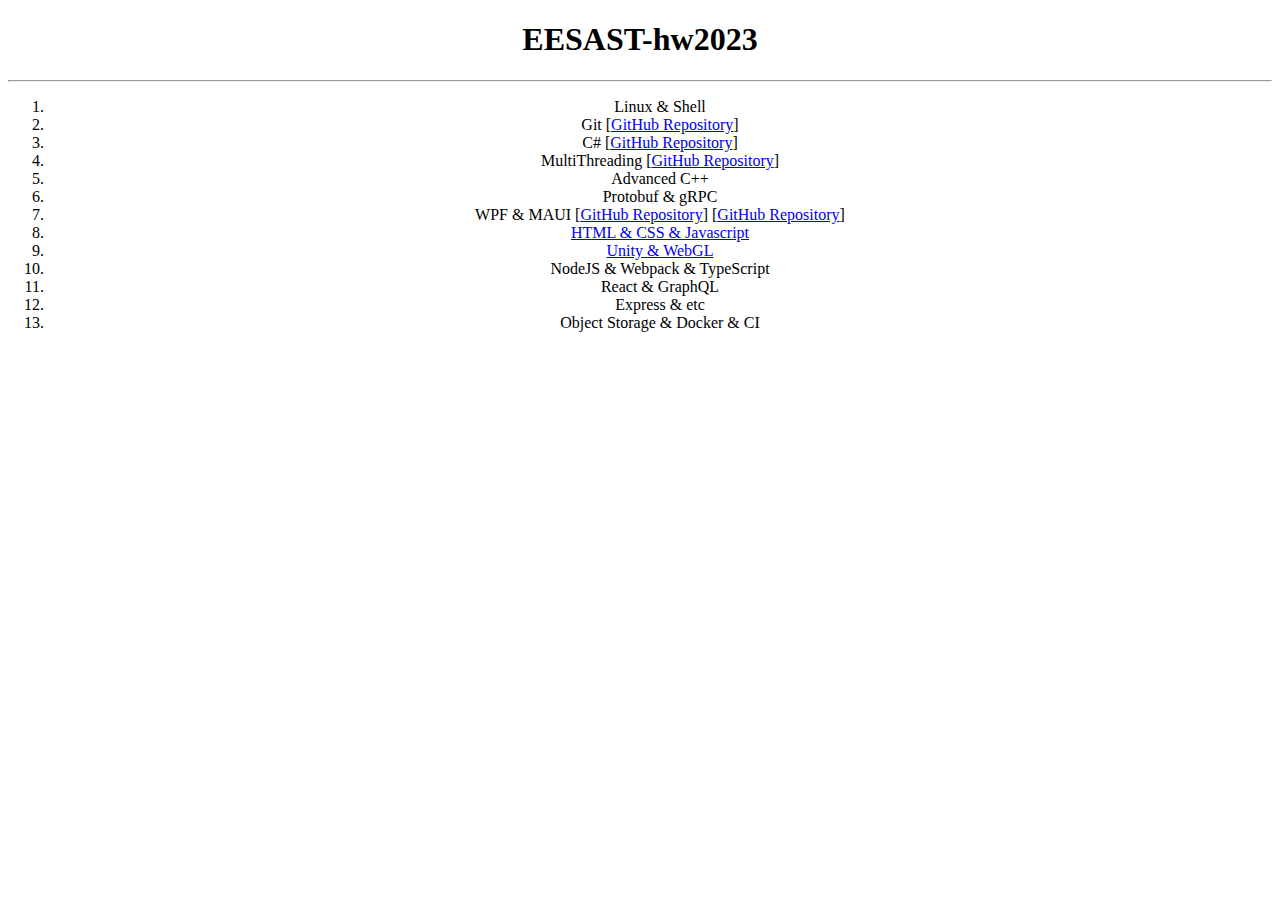
<file: index.html>
<!DOCTYPE html>
<html lang="en">

<head>
	<meta charset="UTF-8">
	<style>
		h1,
		ol {
			text-align: center;
		}
	</style>
	<title>EESAST-hw2023</title>
</head>

<body>
	<h1>EESAST-hw2023</h1>
	<hr>
	<ol>
		<li>Linux & Shell</li>
		<li>Git [<a href="https://github.com/Panxuc/EESAST-hw2023-Git">GitHub Repository</a>]</li>
		<li>C# [<a href="https://github.com/Panxuc/EESAST-hw2023-CSharp1">GitHub Repository</a>]</li>
		<li>MultiThreading [<a href="https://github.com/Panxuc/EESAST-hw2023-MultiThreading">GitHub Repository</a>]</li>
		<li>Advanced C++</li>
		<li>Protobuf & gRPC</li>
		<li>WPF & MAUI [<a href="https://github.com/Panxuc/EESAST-hw2023-MAUI-calculator">GitHub Repository</a>] [<a
				href="https://github.com/Panxuc/EESAST-hw2023-MAUI-scheduler">GitHub Repository</a>]</li>
		<li><a href="08/index.html">HTML & CSS & Javascript</a></li>
		<li><a href="09/france.html">Unity & WebGL</a></li>
		<li>NodeJS & Webpack & TypeScript</li>
		<li>React & GraphQL</li>
		<li>Express & etc</li>
		<li>Object Storage & Docker & CI</li>
	</ol>
</body>

</html>
</file>
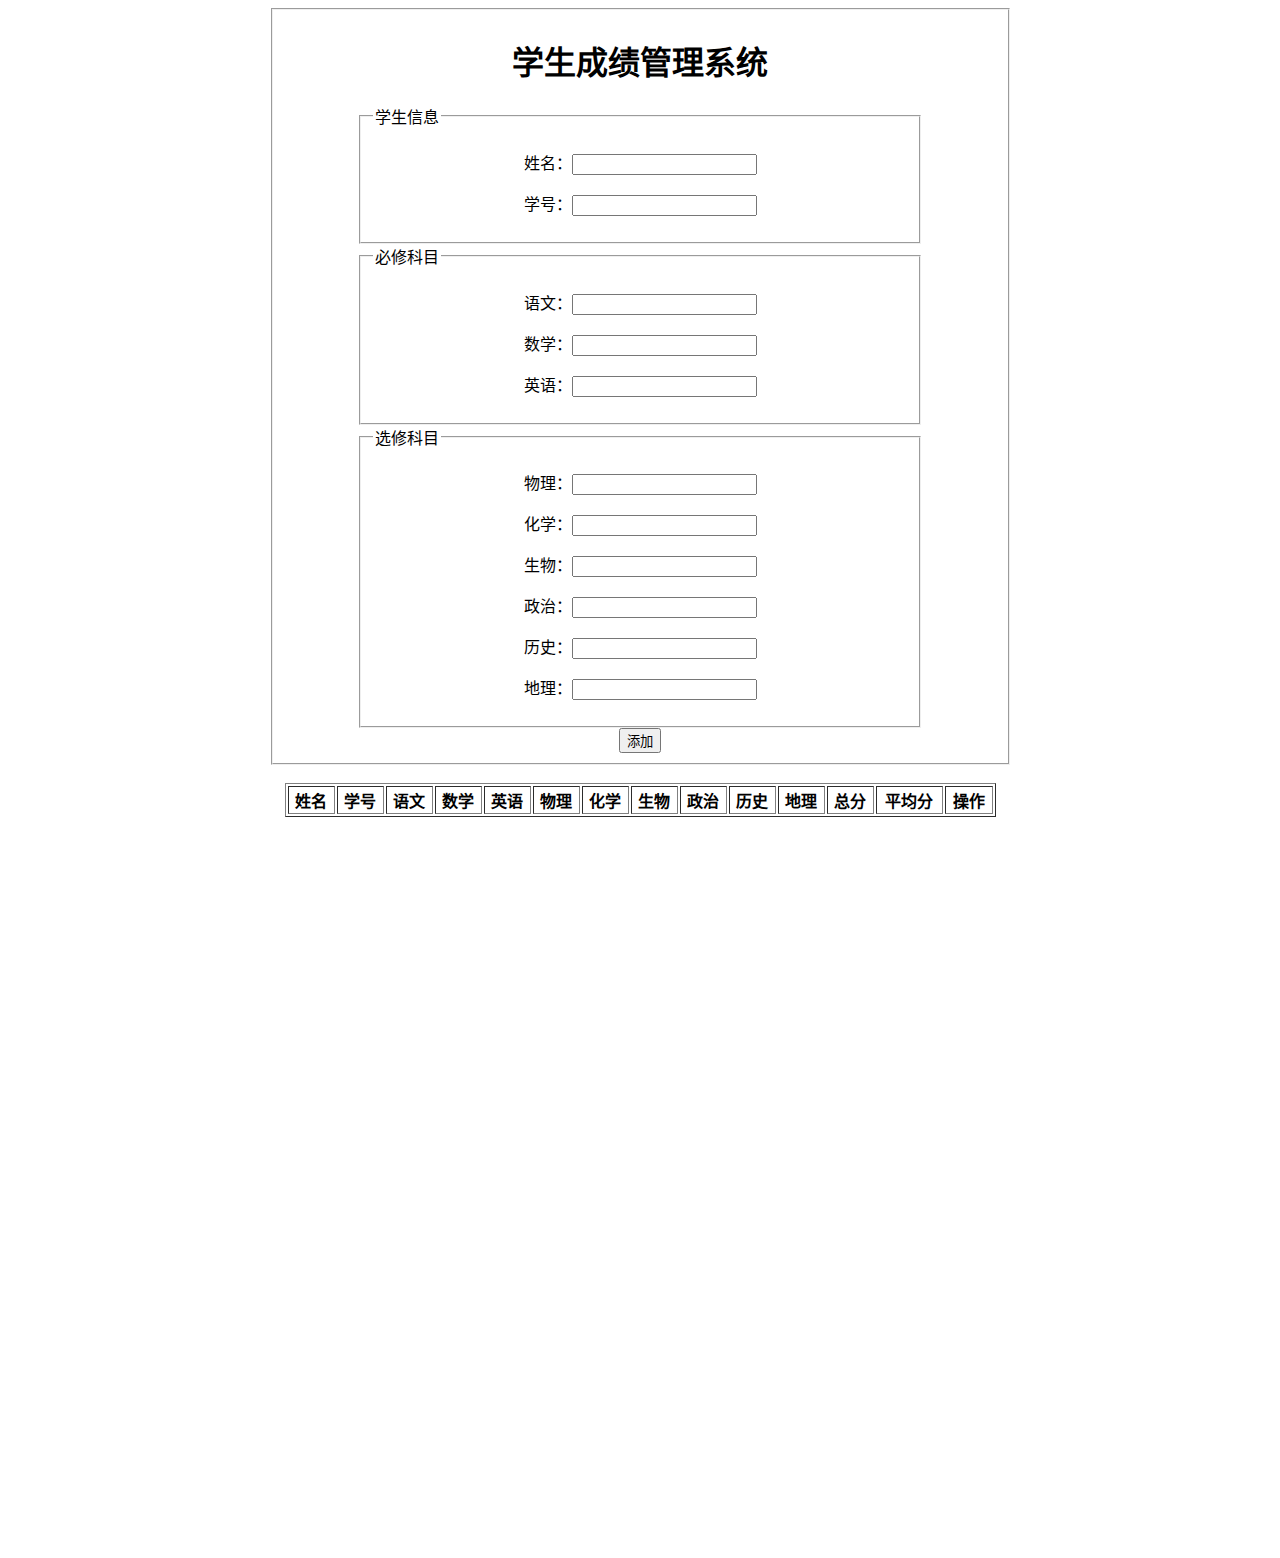
<file: 08/index.html>
<!DOCTYPE html>
<html lang="zh-CN">

<head>
	<meta charset="UTF-8">
	<meta name="viewport" content="width=device-width, initial-scale=1.0" />
	<title>学生成绩管理系统</title>
	<link rel="stylesheet" href="styles.css">
</head>

<body>
	<div class="add">
		<fieldset>
			<h1>学生成绩管理系统</h1>
			<fieldset>
				<legend>学生信息</legend>
				<p>姓名：<input type="text" id="name" value=""></p>
				<p>学号：<input type="text" id="id" value=""></p>
			</fieldset>
			<fieldset>
				<legend>必修科目</legend>
				<p>语文：<input type="number" id="chinese" value=""></p>
				<p>数学：<input type="number" id="math" value=""></p>
				<p>英语：<input type="number" id="english" value=""></p>
			</fieldset>
			<fieldset>
				<legend>选修科目</legend>
				<p>物理：<input type="number" id="physics" value=""></p>
				<p>化学：<input type="number" id="chemistry" value=""></p>
				<p>生物：<input type="number" id="biology" value=""></p>
				<p>政治：<input type="number" id="politics" value=""></p>
				<p>历史：<input type="number" id="history" value=""></p>
				<p>地理：<input type="number" id="geography" value=""></p>
			</fieldset>
			<button id="button" style="display:block; margin:0 auto" onclick="add()">添加</button>
		</fieldset>
	</div>
	<br>
	<div class="list">
		<table id="table" border="1">
			<thead>
				<tr>
					<th>姓名</th>
					<th>学号</th>
					<th>语文</th>
					<th>数学</th>
					<th>英语</th>
					<th>物理</th>
					<th>化学</th>
					<th>生物</th>
					<th>政治</th>
					<th>历史</th>
					<th>地理</th>
					<th>总分</th>
					<th>平均分</th>
					<th>操作</th>
				</tr>
			</thead>
			<tbody id="tbody">
			</tbody>
		</table>
	</div>
	<br>
	<div class="plot">
		<canvas id="canvas" width="500" height="500"></canvas>
	</div>
	<script src="script.js" defer></script>
</body>
</file>
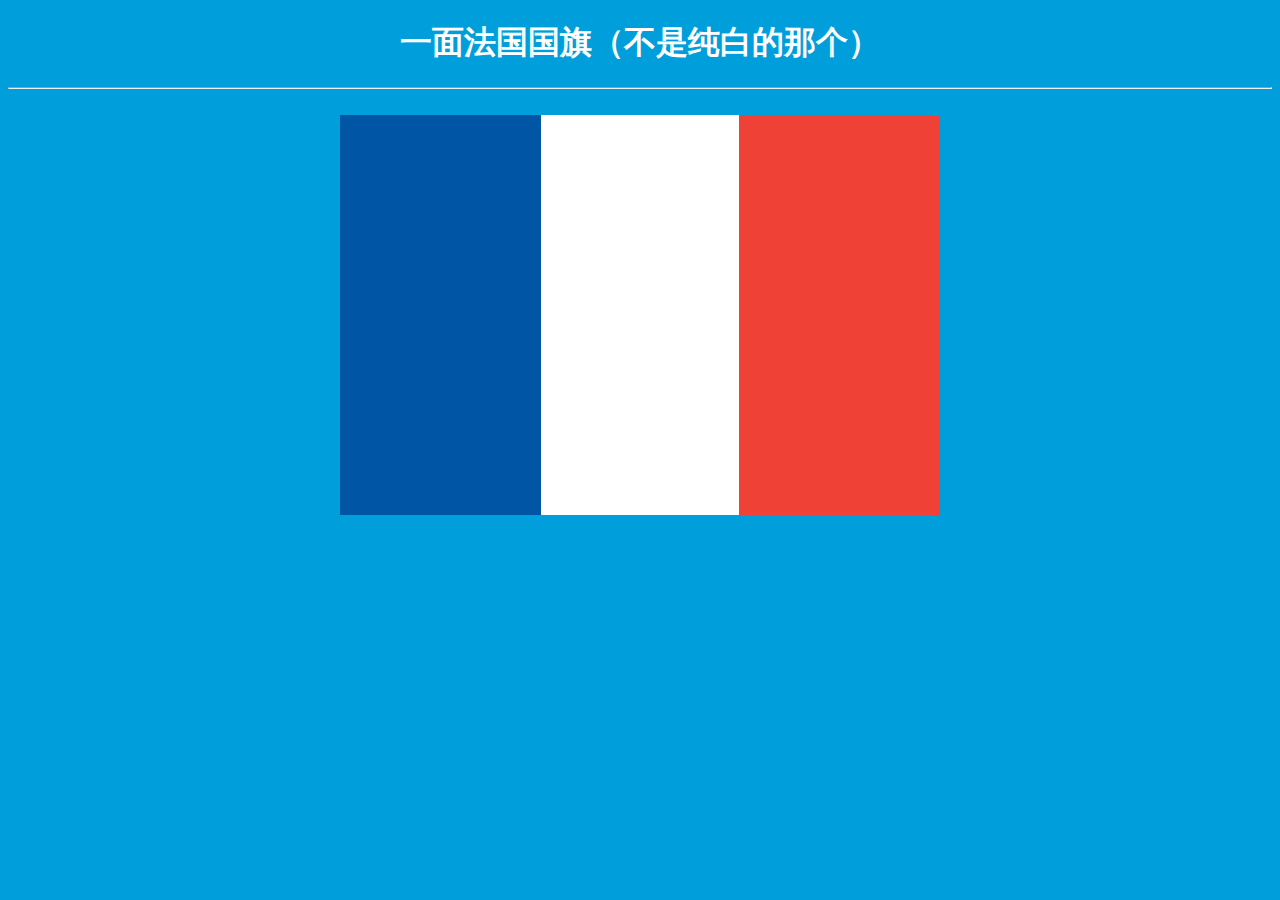
<file: 09/france.html>
<!DOCTYPE html>
<html>

<head>
	<meta charset="utf-8">
	<title>一面法国国旗（不是纯白的那个）</title>
	<link href="france.css" rel="stylesheet" />
</head>

<body>
	<h1>一面法国国旗（不是纯白的那个）</h1>
	<hr><br>
	<script id="vertex-shader-2d" type="notjs">
		attribute vec4 a_position;
		void main() {
			gl_Position = a_position;
		}
	</script>
	<script id="fragment-shader-2d" type="notjs">
		precision mediump float;
        uniform vec4 u_color;
        void main() {
            gl_FragColor = u_color;
        }
	</script>
	<canvas id="canvas" width="600" height="400"> </canvas>
	<script src="france.js"> </script>
</body>

</html>
</file>
<file: 08/styles.css>
h1,
h2,
h3,
h4,
h5,
h6,
p,
th,
td {
	text-align: center;
}

div,
fieldset,
table,
canvas {
	width: 75%;
	margin-left: auto;
	margin-right: auto;
}
</file>
<file: 09/france.css>
body {
	background-color: #009fdc;
	color: white;
	text-align: center;
}
</file>
